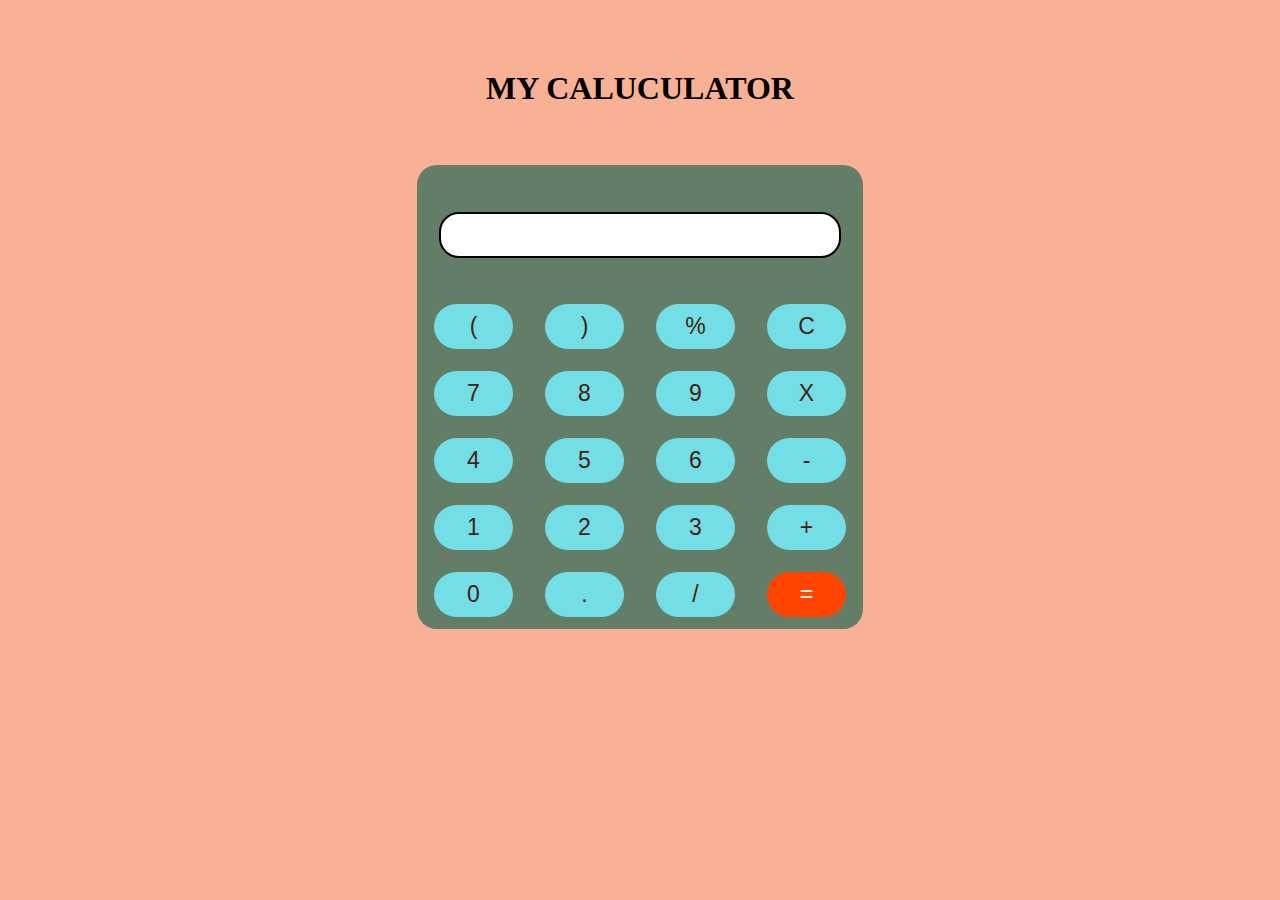
<file: calculator/index.html>
<!DOCTYPE html>
<html lang="en">
<head>
    
    <meta charset="UTF-8">
    <meta http-equiv="X-UA-Compatible" content="IE=edge">
    <meta name="viewport" content="width=device-width, initial-scale=1.0">
    <title>MY CALUCULATOR</title>
    <link rel="stylesheet" href="style.css">
    
</head>
<body bgcolor="#F8B195">
    

    <div class="container">
        
        
        <h1>MY CALUCULATOR</h1>
        <div class="calculator-container">

        <input type="text" name="output" id="screen">

         <table>

            <tr>
                <td><button>(</button></td>
                <td><button>)</button></td>
                <td><button>%</button></td>
                <td><button>C</button></td>
            </tr>


            
            <tr>
                <td><button>7</button></td>
                <td><button>8</button></td>
                <td><button>9</button></td>
                <td><button>X</button></td>
            </tr>



                
            <tr>
                <td><button>4</button></td>
                <td><button>5</button></td>
                <td><button>6</button></td>
                <td><button>-</button></td>
             </tr>


             
            <tr>
                <td><button>1</button></td>
                <td><button>2</button></td>
                <td><button>3</button></td>
                <td><button>+</button></td>
            </tr>


            <tr>
                <td><button>0</button></td>
                <td><button>.</button></td>
                <td><button>/</td>
                <td><button style="background-color: orangered; color: white;">=</button></td>
            </tr>

        </table>

        

        </div>
    </div>


    <!-- linking javascript file -->

    <script src="main.js"></script>
</body>
</html>
</file>
<file: calculator/style.css>
*{
  margin:20px;
  padding:0;
  box-sizing: border-box;
  
  
}

.container {
  text-align: center;
  margin-top:50px;
}


table{
  margin:auto; 
  margin-top:14px;  
}


input{
  font-size:26px;
  margin-top:47px;
  border: 2px solid black;
  border-radius:20px;
  height:45px;
  width:402px;
  padding: 21px 20px;
}

button{

  font-size: 23px;
  background-color: rgb(116, 222, 230);
  width: 79px;
  height: 45px;
  border-radius: 35px;
  cursor: pointer;
  border: none;
  margin: 10px 15px;
  color:rgb(68, 32, 19);

}

.calculator-container{

  display: inline-block;
  background-color: rgb(99, 125, 103);
  border-radius: 20px;
  margin-top:38px;
}


/**********test***************/

ul li{
  list-style: none;
  display: flex;
  justify-content: center;
  align-items: center;
}
</file>
